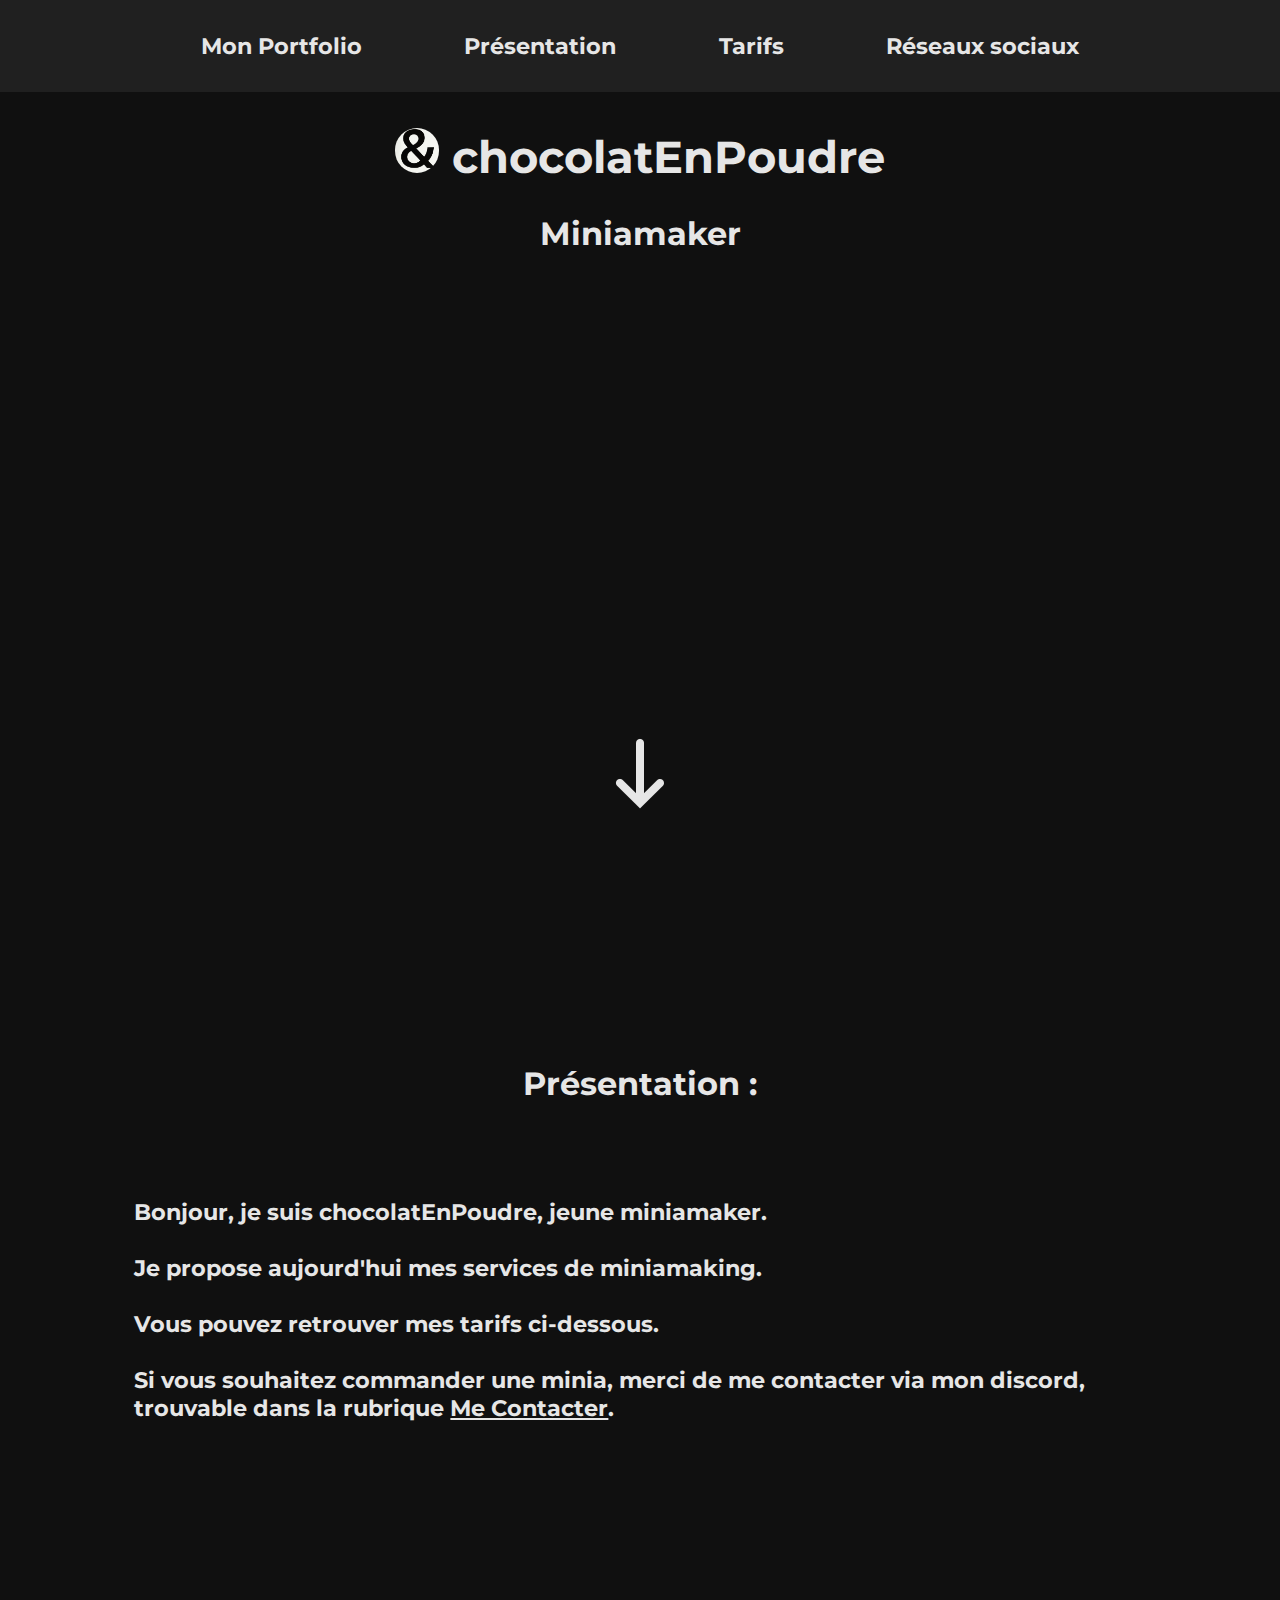
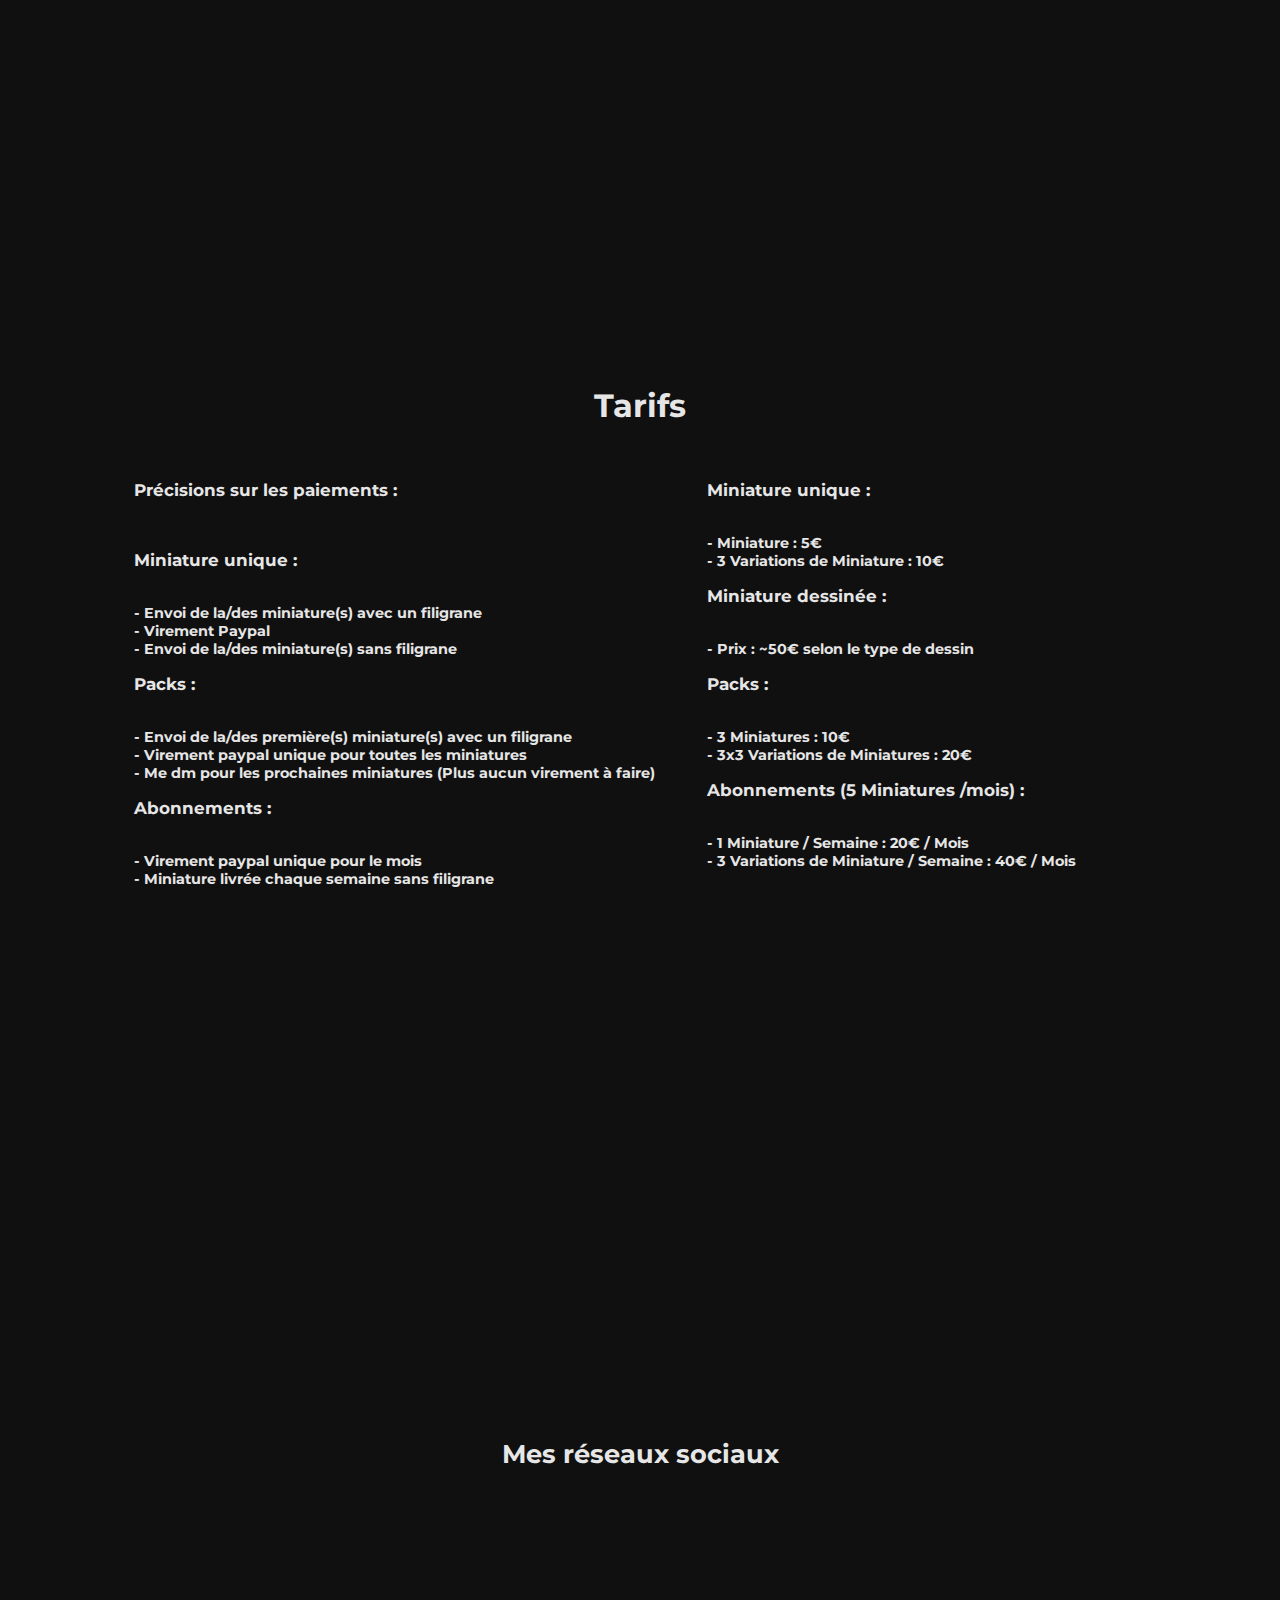
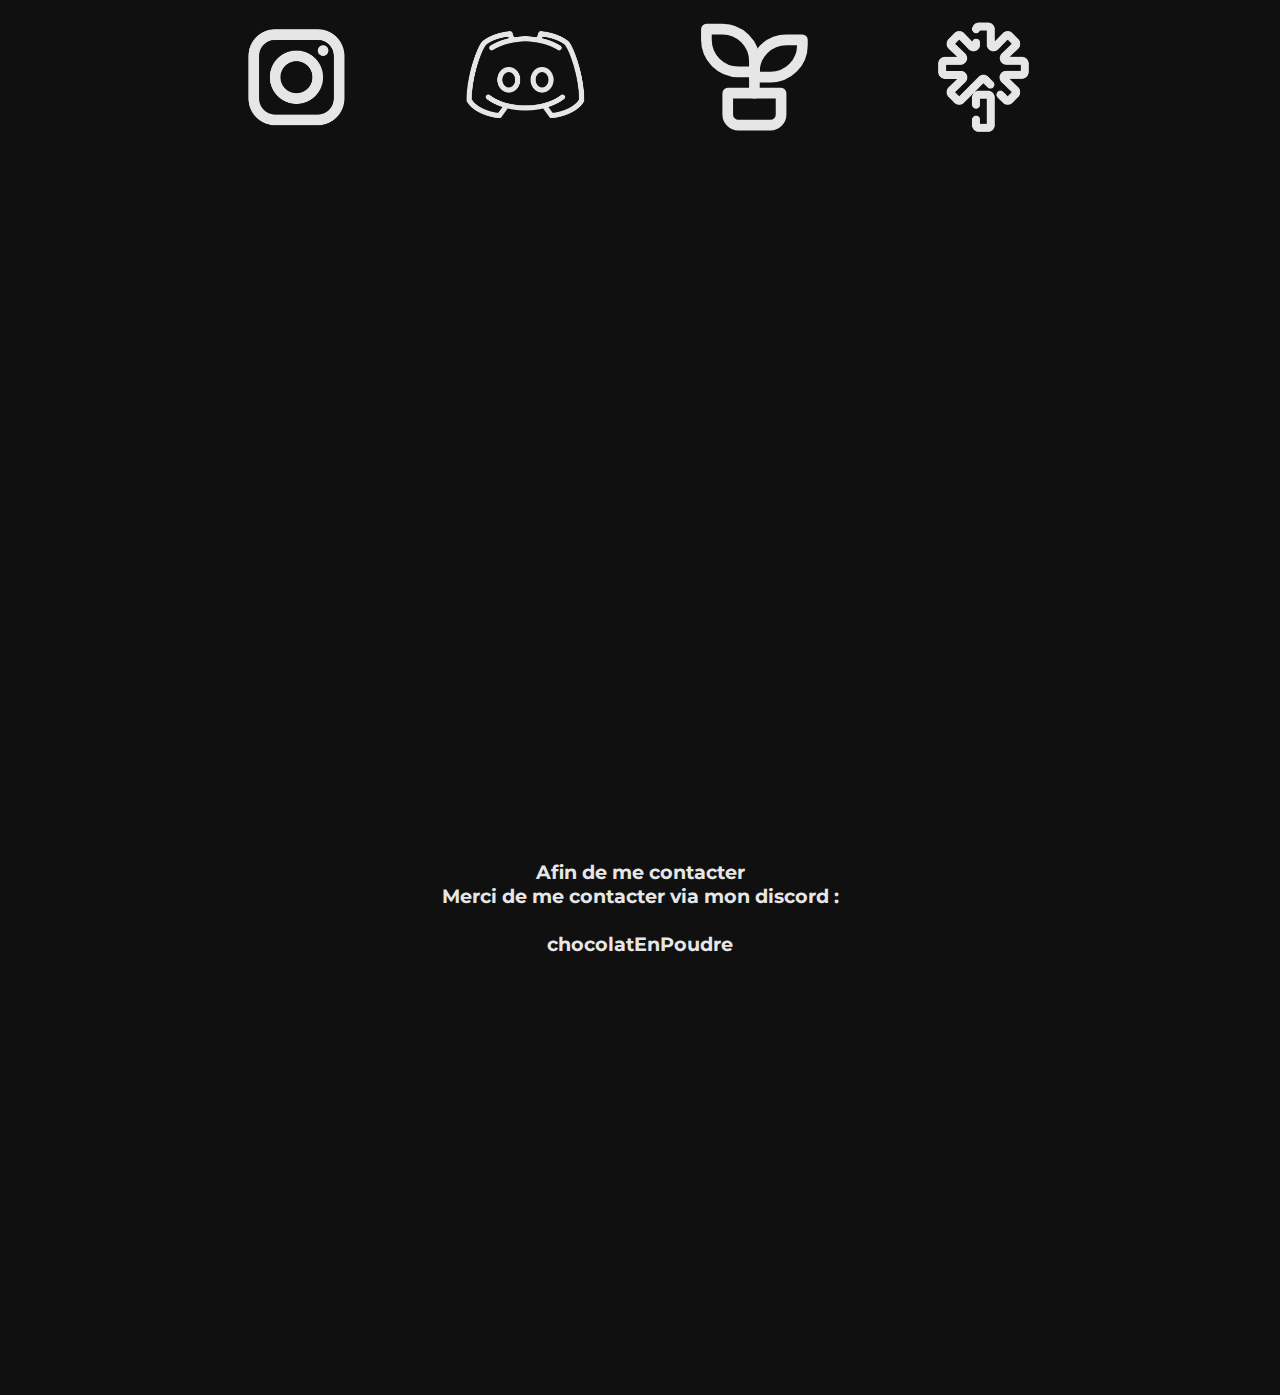
<file: index.html>
<!DOCTYPE html>
<html>
    <head>
        <meta charset="utf-8" />
        <title>chocolatEnPoudre</title>
        <link rel="stylesheet" href="base.css"/>
        <link rel="stylesheet" href="styles.css"/>
        <link rel="icon" href="/favicon-64x64.png">
        
        <meta property="og:title" content="Portfolio Miniamaking"/>
        <meta property="og:description" content="Le Portfolio Miniamaking de chocolatEnPoudre"/>
        <meta property="og:image" content="https://chocolatenpoudre.github.io/Preview.png"/>
        <meta property="og:image:width" content="1270" />
        <meta property="og:image:height" content="720" />
        <meta property="og:url" content="https://chocolatenpoudre.github.io/"/>

        <meta name="viewport" content="width=device-width, initial-scale=1.0">
    </head>
    <body>
        <nav class="navbar">
            <ul class="navbar-links">
                <li><a href="Portfolio" class="text">Mon Portfolio</a></li>
                <li><a href="#container_2" class="text">Présentation</a></li>
                <li><a href="#container_3" class="text">Tarifs</a></li>
                <li><a href="#container_4" class="text">Réseaux sociaux</a></li>
            </ul>
        </nav>
        <div id="container_1">
            <div id="titles">
                <h1 id="pseudo" class="text"><img src="icon.png" id="pfp"> chocolatEnPoudre</h1>
                <h2 id="job" class="text">Miniamaker</h2>
            </div>
            <div id="arrow-container">
                <img src="icons/icons8-down-100.png" id="arrow">
            </div>
        </div>
        <div id="container_2">
            <h1 class="text" id="header-presentation">Présentation :</h1>
            <div class="text-div" id="text-presentation">
Bonjour, je suis chocolatEnPoudre, jeune miniamaker.

Je propose aujourd'hui mes services de miniamaking.

Vous pouvez retrouver mes tarifs ci-dessous.

Si vous souhaitez commander une minia, merci de me contacter via mon discord, trouvable dans la rubrique <a href="#container_5" class="link">Me Contacter</a>.
            </div>
        </div>
        <div id="container_3">
            <h1 class="text" id="header-tarifs">Tarifs</h1>
            <div id="tarifs-container">
                <div class="text-div" id="text-tarifs-1">
<h3 class="headers-tarifs">Précisions sur les paiements :</h3 class="headers-tarifs">
<h3 class="headers-tarifs">Miniature unique :</h3 class="headers-tarifs">
- Envoi de la/des miniature(s) avec un filigrane
- Virement Paypal
- Envoi de la/des miniature(s) sans filigrane
<h3 class="headers-tarifs">Packs :</h3 class="headers-tarifs">
- Envoi de la/des première(s) miniature(s) avec un filigrane
- Virement paypal unique pour toutes les miniatures
- Me dm pour les prochaines miniatures (Plus aucun virement à faire)
<h3 class="headers-tarifs">Abonnements :</h3 class="headers-tarifs">
- Virement paypal unique pour le mois
- Miniature livrée chaque semaine sans filigrane
            </div>
            <div class="text-div" id="text-tarifs-2">
<h3 class="headers-tarifs">Miniature unique :</h3 class="headers-tarifs">
- Miniature : 5€
- 3 Variations de Miniature : 10€
<h3 class="headers-tarifs">Miniature dessinée :</h3>
- Prix : ~50€ selon le type de dessin
<h3 class="headers-tarifs">Packs :</h3 class="headers-tarifs">
- 3 Miniatures : 10€
- 3x3 Variations de Miniatures : 20€
<h3 class="headers-tarifs">Abonnements (5 Miniatures /mois) :</h3 class="headers-tarifs">
- 1 Miniature / Semaine : 20€ / Mois
- 3 Variations de Miniature / Semaine : 40€ / Mois
                </div>
            </div>
        </div>
        <div id="container_4">
            <div id="links-social">
                <h1 id="title-social" class="text">Mes réseaux sociaux</h1>
                <div id="container-social">
                    <a href="https://www.instagram.com/chocoenpoudre/" target="_blank">
                        <img src="icons/icons8-instagram-logo-250.png">
                    </a>
                    <a href="#container_5">
                        <img src="icons/icons8-discord-250.png">
                    </a>
                    <a href="https://www.bonzai.pro/chocolatenpoudre" target="_blank">
                        <svg  xmlns="http://www.w3.org/2000/svg"  width="24"  height="24"  viewBox="0 0 24 24"  fill="none"  stroke="#E6E6E6"  stroke-width="2"  stroke-linecap="round"  stroke-linejoin="round"  class="icon icon-tabler icons-tabler-outline icon-tabler-plant"><path stroke="none" d="M0 0h24v24H0z" fill="none"/><path d="M7 15h10v4a2 2 0 0 1 -2 2h-6a2 2 0 0 1 -2 -2v-4z" /><path d="M12 9a6 6 0 0 0 -6 -6h-3v2a6 6 0 0 0 6 6h3" /><path d="M12 11a6 6 0 0 1 6 -6h3v1a6 6 0 0 1 -6 6h-3" /><path d="M12 15l0 -6" /></svg>
                    </a>
                    <a href="https://linktr.ee/chocolatEnPoudre" target="_blank">
                        <img src="icons//icons8-linktree-480.png">
                    </a>
                </div>
            </div>
        </div>
        <div id="container_5">
            <div id="contact-container">
                <p class="text" id="contact-text">Afin de me contacter <br>Merci de me contacter via mon discord : <br><br>chocolatEnPoudre</p>
            </div>
        </div>
    </body>
</html>
</file>
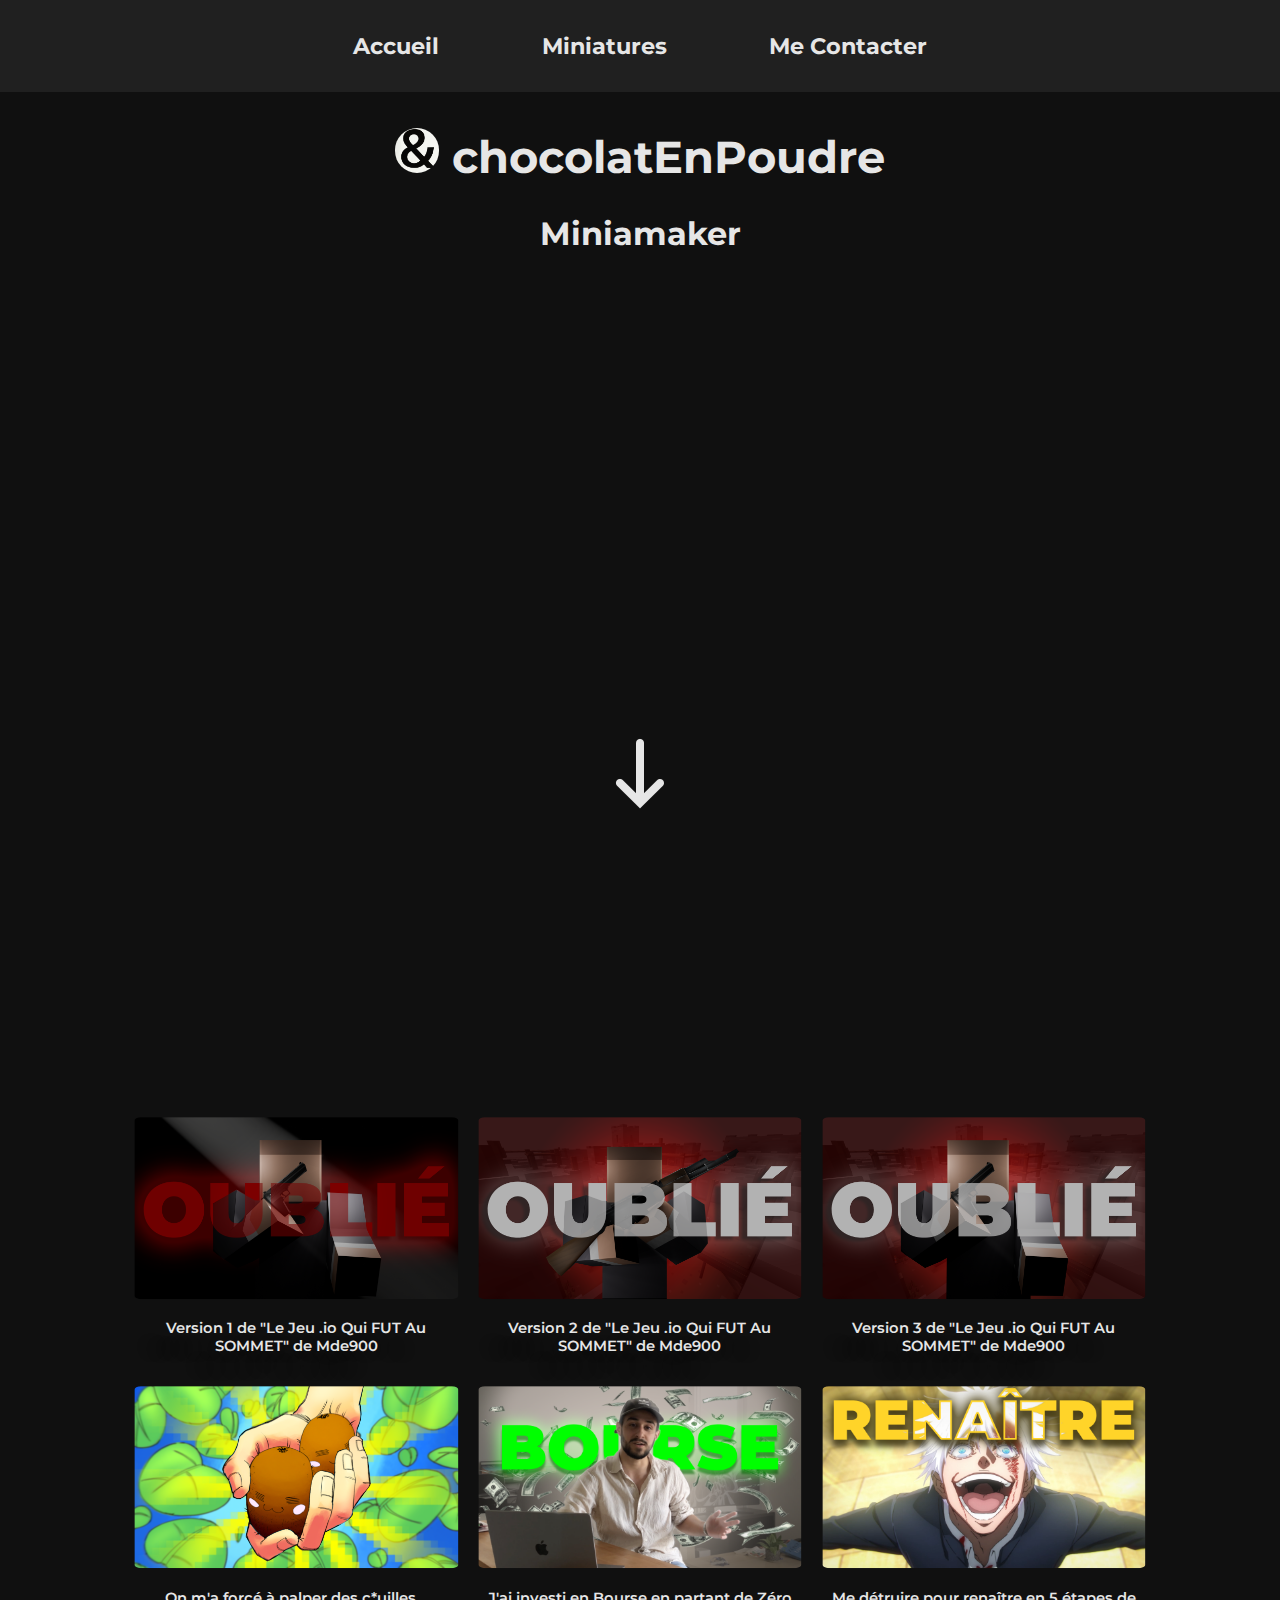
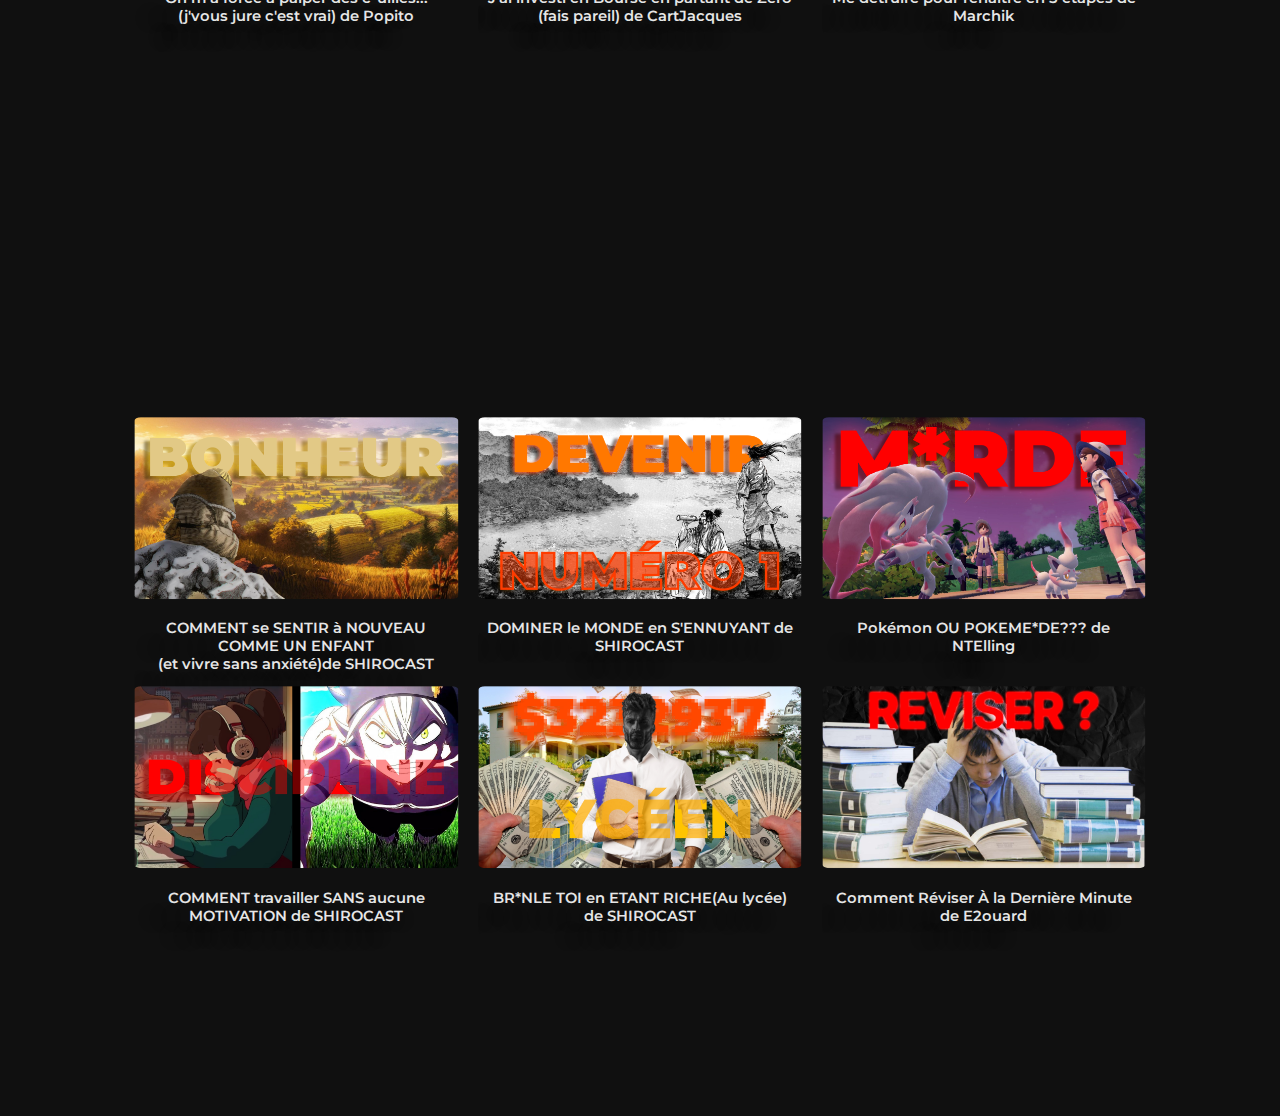
<file: Portfolio/index.html>
<!DOCTYPE html>
<html>
    <head>
        <meta charset="utf-8" />
        <title>Portfolio Miniamaking</title>
        <link rel="stylesheet" href="../base.css"/>
        <link rel="stylesheet" href="styles.css">
        <link rel="icon" href="/favicon-64x64.png">
        
        <meta property="og:title" content="Portfolio Miniamaking"/>
        <meta property="og:description" content="Le Portfolio Miniamaking de chocolatEnPoudre"/>
        <meta property="og:image" content="https://chocolatenpoudre.github.io/Preview.png"/>
        <meta property="og:image:width" content="1270" />
        <meta property="og:image:height" content="720" />
        <meta property="og:url" content="https://chocolatenpoudre.github.io/"/>
        
        <meta name="viewport" content="width=device-width, initial-scale=1.0">
    </head>
    <body>
        <div id="container_1">
            <nav class="navbar">
                <ul class="navbar-links">
                    <li><a href="/" class="text">Accueil</a></li>
                    <li><a href="#container_2" class="text">Miniatures</a></li>
                    <li><a href="/#container_5" class="text">Me Contacter</a></li>
                </ul>
            </nav>
            <div id="titles">
                <h1 id="pseudo" class="text"><img src="/icon.png" id="pfp"> chocolatEnPoudre</h1>
                <h2 id="job" class="text">Miniamaker</h2>
            </div>
            <div id="arrow-container">
                <img src="/icons/icons8-down-100.png" id="arrow">
            </div>
        </div>
        <div id="container_2">        
            <div class="grid-container">
                <div class="grid">
                    <div class="grid-item">
                        <a href="https://www.youtube.com/watch?v=cNBGmeev988&pp=ygUGTWRlOTAw" target="_blank">
                            <img src="Miniatures/Minia_Mde900_0.png">
                            <p class="text">Version 1 de "Le Jeu .io Qui FUT Au SOMMET" de Mde900</p>
                        </a>
                    </div>
                    <div class="grid-item">
                        <a href="https://www.youtube.com/watch?v=cNBGmeev988&pp=ygUGTWRlOTAw" target="_blank">
                            <img src="Miniatures/Minia_Mde900_1.png">
                            <p class="text">Version 2 de "Le Jeu .io Qui FUT Au SOMMET" de Mde900</p>
                        </a>
                    </div>
                    <div class="grid-item">
                        <a href="https://www.youtube.com/watch?v=cNBGmeev988&pp=ygUGTWRlOTAw" target="_blank">
                            <img src="Miniatures/Minia_Mde900_2.png">
                            <p class="text">Version 3 de "Le Jeu .io Qui FUT Au SOMMET" de Mde900</p>
                        </a>
                    </div>
                    <div class="grid-item">
                        <a href="https://www.youtube.com/watch?v=HW7E3XKOPg8" target="_blank">
                            <img src="Miniatures/Minia_Popito.png">
                            <p class="text">On m'a forcé à palper des c*uilles... <br>(j'vous jure c'est vrai) de Popito</p>
                        </a>
                    </div>
                    <div class="grid-item">
                        <a href="https://www.youtube.com/watch?v=31ZCyrr-_gU&pp=ygULQ2FydEphY3F1ZXM%3D">
                            <img src="Miniatures/Minia_0xCart_2.png" target="_blank">
                            <p class="text">J'ai investi en Bourse en partant de Zéro (fais pareil) de CartJacques</p>
                        </a>
                    </div>
                    <div class="grid-item">
                        <a href="https://www.youtube.com/watch?v=RUHRi23t-TU" target="_blank">
                            <img src="Miniatures/Minia_Marchik.png">
                            <p class="text">Me détruire pour renaître en 5 étapes de Marchik</p>
                        </a>
                    </div>
                </div>
            </div>
        </div>
        <div id="container_3">
            <div class="grid-container">
                <div class="grid">
                    <div class="grid-item">
                        <a href="https://www.youtube.com/watch?v=Y3ScmFE9hvo" target="_blank">
                            <img src="Miniatures/Minia_Enfant.png">
                            <p class="text">COMMENT se SENTIR à NOUVEAU <br>COMME UN ENFANT<br>(et vivre sans anxiété)de SHIROCAST </p>
                        </a>
                    </div>
                    <div class="grid-item">
                        <a href="https://www.youtube.com/watch?v=sEBYPupO8K0" target="_blank">
                            <img src="Miniatures/Minia_Ennui.png">
                            <p class="text">DOMINER le MONDE en S'ENNUYANT de SHIROCAST</p>
                        </a>
                    </div>
                    <div class="grid-item">
                        <a href="https://www.youtube.com/watch?v=CTueO38waA8" target="_blank">
                            <img src="Miniatures/NTelling_2.png">
                            <p class="text">Pokémon OU POKEME*DE??? de <br>NTElling</p>
                        </a>
                    </div>
                    <div class="grid-item">
                        <a href="https://www.youtube.com/watch?v=hJK1vHhcHc8" target="_blank">
                            <img src="Miniatures/Minia_Motivation.png">
                            <p class="text">COMMENT travailler SANS aucune MOTIVATION de SHIROCAST</p>
                        </a>
                    </div>
                    <div class="grid-item">
                        <a href="https://www.youtube.com/watch?v=JE0Afrt62-g" target="_blank">
                            <img src="Miniatures/Minia_Riche.png">
                            <p class="text">BR*NLE TOI en ETANT RICHE(Au lycée) <br>de SHIROCAST</p>
                        </a>
                    </div>
                    <div class="grid-item">
                        <a href="https://www.youtube.com/watch?v=CqzaRKPK7Hk" target="_blank">
                            <img src="Miniatures/Minia_E2ouard.png">
                            <p class="text">Comment Réviser À la Dernière Minute<br> de E2ouard</p>
                        </a>
                    </div>
                </div>
            </div>
        </div>
    </body>
</html>
</file>
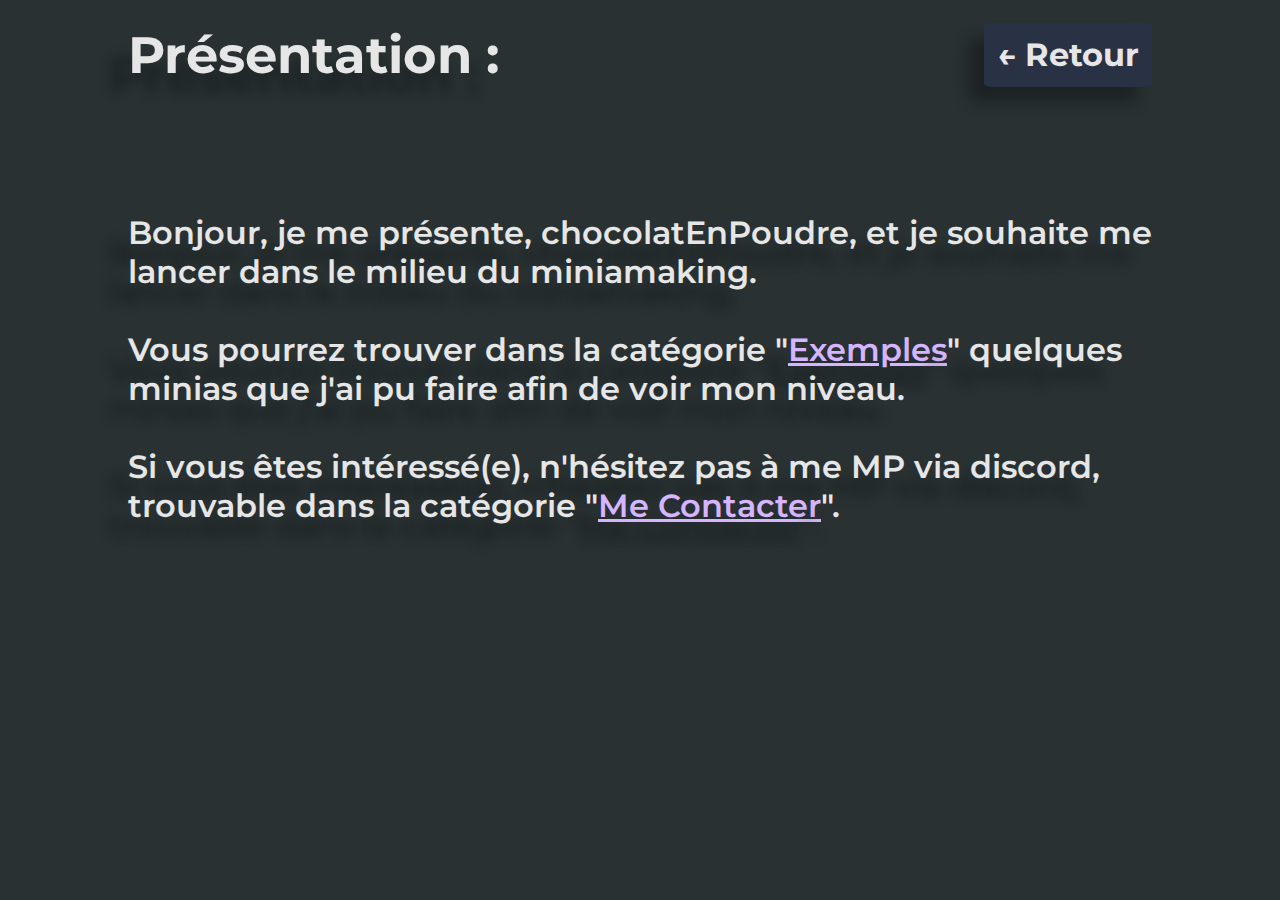
<file: Présentation/index.html>
<!DOCTYPE html>
<head>
    <meta charset="utf-8" />
    <title>Présentation - Portfolio Miniamaking</title>
    <link rel="stylesheet" href="styles.css"/>
    <link rel="icon" href="../icon.png">
    
    <meta property="og:title" content="Portfolio Miniamaking"/>
    <meta property="og:description" content="Le Portfolio Miniamaking de chocolatEnPoudre"/>
    <meta property="og:image" content="https://chocolatenpoudre.github.io/Portfolio/Preview.png"/>
    <meta property="og:image:width" content="1270" />
    <meta property="og:image:height" content="720" />
    <meta property="og:url" content="https://chocolatenpoudre.github.io/"/>
</head>
<body>

    <h2 class="header">Présentation :</h2>

    <div class="text-div">

Bonjour, je me présente, chocolatEnPoudre, et je souhaite me lancer dans le milieu du miniamaking.

Vous pourrez trouver dans la catégorie "<a href="/Portfolio/Exemples/">Exemples</a>" quelques minias que j'ai pu faire afin de voir mon niveau.

Si vous êtes intéressé(e), n'hésitez pas à me MP via discord, trouvable dans la catégorie "<a href="/Portfolio/Contacter/">Me Contacter</a>".</div>

    <a href="../" class="button">← Retour</a>
</body>
</file>
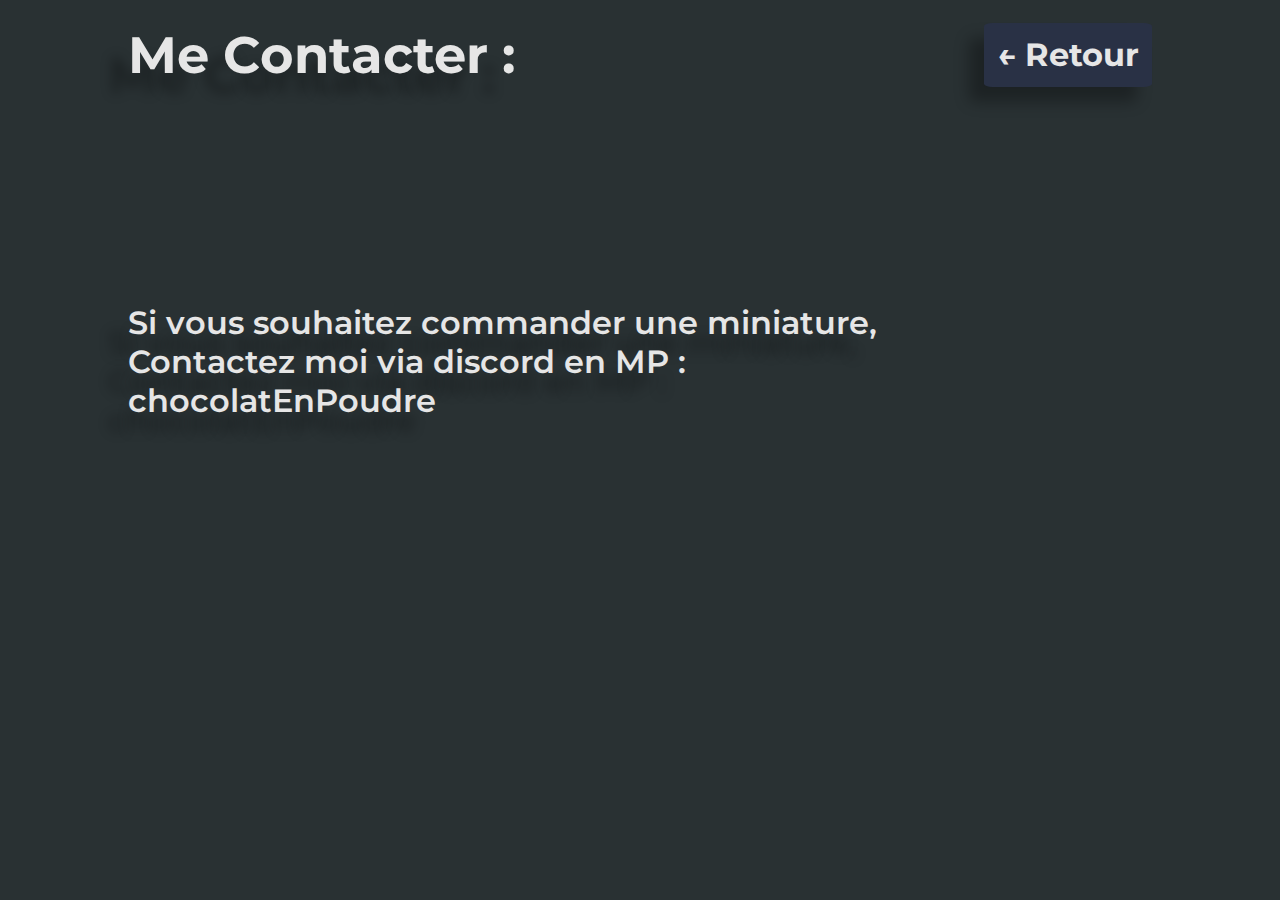
<file: Portfolio/Contacter/index.html>
<!DOCTYPE html>
<head>
    <meta charset="utf-8" />
    <title>Contacter - Portfolio Miniamaking</title>
    <link rel="stylesheet" href="styles.css"/>
    <link rel="icon" href="../icon.png">
    
    <meta property="og:title" content="Portfolio Miniamaking"/>
    <meta property="og:description" content="Le Portfolio Miniamaking de chocolatEnPoudre"/>
    <meta property="og:image" content="https://chocolatenpoudre.github.io/Portfolio/Preview.png"/>
    <meta property="og:image:width" content="1270" />
    <meta property="og:image:height" content="720" />
    <meta property="og:url" content="https://chocolatenpoudre.github.io/"/>
</head>
<body>    
    <h2 class="header">Me Contacter :</h2>

    <div class="text-div">

Si vous souhaitez commander une miniature,
Contactez moi via discord en MP : 
chocolatEnPoudre
</div>

    <a href="../" class="button">← Retour</a>
</body>
</file>
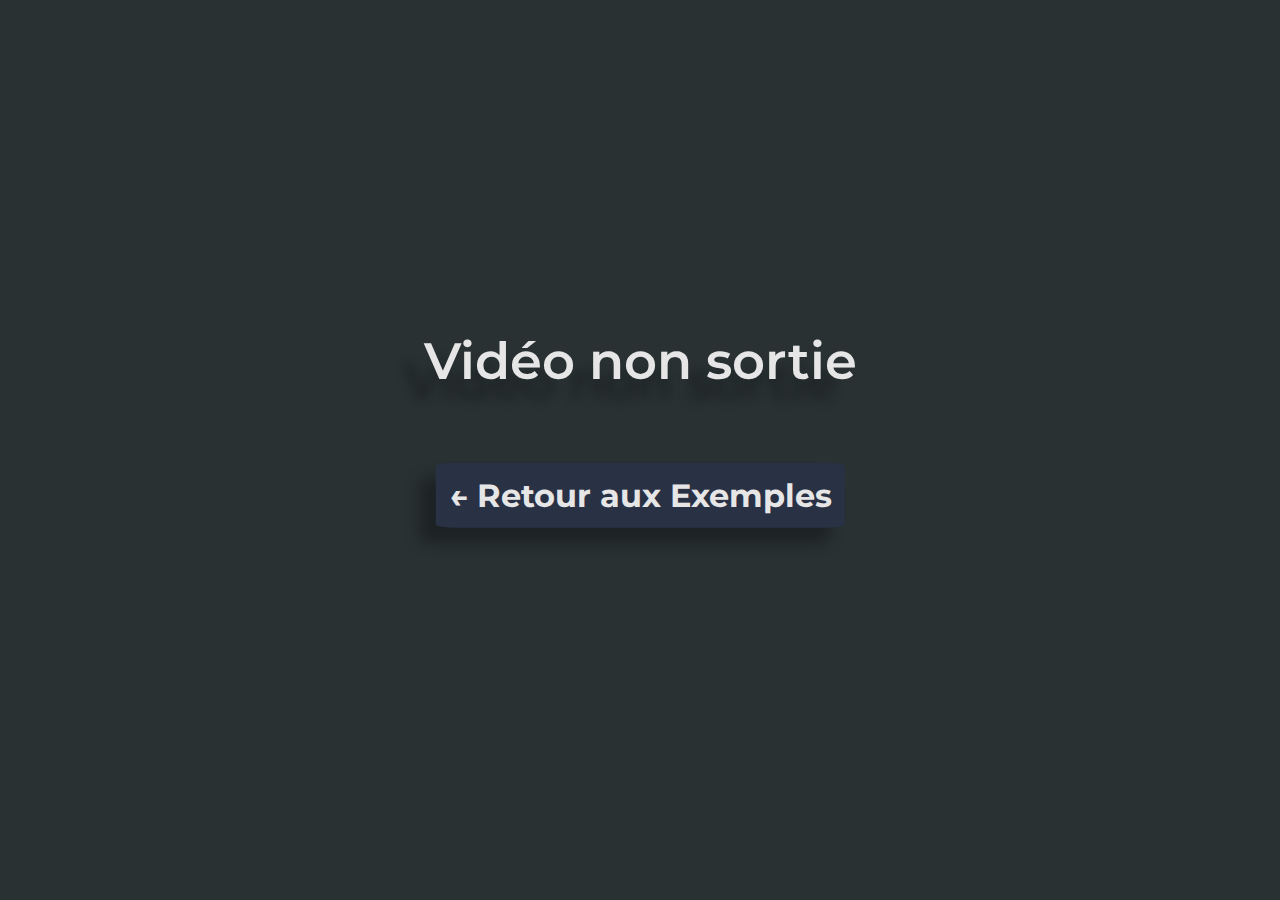
<file: Portfolio/NotUploaded/index.html>
<!DOCTYPE html>
<head>
    <meta charset="utf-8" />
    <title>Présentation - Portfolio Miniamaking</title>
    <link rel="stylesheet" href="styles.css"/>
    <link rel="icon" href="/icon.png">
    
    <meta property="og:title" content="Portfolio Miniamaking"/>
    <meta property="og:description" content="Le Portfolio Miniamaking de chocolatEnPoudre"/>
    <meta property="og:image" content="https://chocolatenpoudre.github.io/Portfolio/Preview.png"/>
    <meta property="og:image:width" content="1270" />
    <meta property="og:image:height" content="720" />
    <meta property="og:url" content="https://chocolatenpoudre.github.io/Portfolio"/>
</head>
<body>
    <p class="text">Vidéo non sortie</p>


    <a href="../" class="button">← Retour aux Exemples</a>
</body>
</file>
<file: base.css>
/* Setup Fonts */

@font-face {
    font-family: 'Montserrat-Black';
    src: url('fonts/Montserrat-Black.ttf') format('truetype');
    font-weight: normal;
    font-style: normal;
}

@font-face {
    font-family: 'Montserrat-Bold';
    src: url('fonts/Montserrat-Bold.ttf') format('truetype');
    font-weight: normal;
    font-style: normal;
}

@font-face {
    font-family: 'Montserrat-SemiBold';
    src: url('fonts/Montserrat-SemiBold.ttf') format('truetype');
    font-weight: normal;
    font-style: normal;
}

/* General adjustements */

body {
    background-color: #101010;
}

html {
    scroll-behavior: smooth;
}

a {
    text-decoration: none;
}

#pfp {
    height: 3.5dvw;
    border-radius: 50%;
}

.text {
    color: #E6E6E6;

    font-family: 'Montserrat-Bold';
    
    text-align: center;

    font-size: 1.5dvw;
}

#container_1, #container_2, #container_3, #container_4, #container_5 {
    position: relative;
    width: 100%;
    height: 100vh;
    left: 0;
}

#container_1 {
    top: 0;
}

#container_2 {
    top: 0;
}

#container_3 {
    top: 0;
}

#container_4 {
    top: 0;
}

#container_5 {
    top: 0;
}

#titles {
    position: absolute;

    margin: 0%;

    top: 10%;

    width: 100%;
    height: 40%;
}

.text-div {
    color: #E6E6E6;

    font-family: 'Montserrat-Bold';
    
    text-align: left;

    position: relative;

    width: 80%;
    left: 10%;

    white-space: pre-wrap;
}

#pseudo {
    font-size: 3.5dvw;

    top: 5%;
}

#job {
    font-size: 2.5dvw;
}

#arrow-container {
    display: flex;
    align-items: center;
}

#arrow {
    position: absolute;
    top: 85%;
    left: 50%;
    transform: translate(-50%, -50%);
}

body::-webkit-scrollbar {
    width: var(--scroll-size, 10px);
    height: var(--scroll-size, 10px);
}

body::-webkit-scrollbar-track {
    background-color: var(--scroll-track, transparent);
    border-radius: var(--scroll-track-radius, var(--scroll-radius));
}

body::-webkit-scrollbar-thumb {
    background-color: var(--scroll-thumb-color, grey);
    background-image: var(--scroll-thumb, none);
    border-radius: var(--scroll-thumb-radius, var(--scroll-radius));
}

:root {
    --scroll-size: 15px;
    --scroll-radius: 20px;
    --scroll-track: rgb(255 255 255 / 10%);
    --scroll-thumb: linear-gradient(45deg, #adadad, #ebebeb);
}

.navbar {
    position: fixed;
    top: 0;
    left: 0;
    width: 100%;
    display: flex;
    justify-content: center;
    align-items: center;
    background-color: #202020;
    padding: 1rem 0;

    opacity: 1;
    z-index: 1000;
}

.navbar-links {
    display: flex;
    list-style: none;

    justify-content: center;

    position: relative;
    width: 100%;
    left: 0%;

    padding: 0;
}

.navbar-links li {
    margin: 0 4dvw;
}

.navbar-links a {
    text-decoration: none;
    transition: color 0.3s ease;
    font-size: 1.75dvw;
    transition: move 0.3s ease-in-out;
}

.navbar-links a:hover {
    color: #E6E6F6;
}

.link {
    text-decoration: underline;
    color: #E6E6E6;
    transition: color 0.3s ease;
}

.link:hover {
    color: #E6E6F6;
}

footer {
    position: relative;

    height: 60%;
    top: 40%;
    display: block;

    background-color: #303030;

    padding: 0;
    margin: 0;
}

@media (max-width: 768px) {
    #pseudo {
        font-size: 7dvw;
    }

    #job {
        font-size: 5dvw;
    }

    #pfp {
        height: 8dvw;
    }

    .navbar {
        padding: 2dvw 0;
    }

    .navbar-links a {
        font-size: 2.25dvw;
    }

    .navbar-links li {
        margin: 0 1.25dvw;
    }
}
</file>
<file: styles.css>
#links-social {
    margin: 0%;

    width: 100%;
    height: 40%;

    position: relative;
    top: 50%;
    left: 50%;
    transform: translate(-50%, -50%);
}

#quick-links-container {
    position: relative;
    top: 50%;
    left: 50%;
    transform: translate(-35%, 50%);
    width: 80%;
    height: 40%;
    
    margin-left: -5%;
    margin-right: -5%;

    display: grid;
    grid-template-columns: repeat(5, auto);
    gap: 10%;
    
    justify-content: center;
    align-items: center;
}

#title-social {
    font-size: 2dvw;
}

#container-social {
    position: relative;
    top: 50%;
    left: 50%;
    transform: translate(-50%, -40%);
    width: 80%;

    justify-content: center;
    align-items: center;

    display: grid;

    gap: 10%;
    grid-template-columns: repeat(4, auto);
}

#container-social img {
    height: auto;

    width: 10dvw;
}

#container-social svg {
    height: auto;

    width: 10dvw;
}

#contact-container {
    position: relative;
    top: 50%;
    left: 50%;
    transform: translate(-50%, -80%);
    width: 80%;
}

p {
    font-size: 2dvw;
}

#header-presentation {
    font-size: 2.5dvw;

    position: relative;
    top: 15%;
}

#text-presentation {
    position: relative;
    top: 20%;
    font-size: 1.75dvw;
}

#header-tarifs {
    font-size: 2.5dvw;

    position: relative;
    top: 15%;
}

#text-tarifs-1 {
    position: relative;
    width: 45%;
    left: 10%;
    font-size: 1.125dvw;
    margin: 0;
    padding: 0;
}

#text-tarifs-2 {
    position: relative;
    width: 45%;
    left: 10%;
    margin: 0;
    padding: 0;
    font-size: 1.125dvw;
}

#text-tarifs-1, #text-tarifs-2 {
    display: inline-block;
    vertical-align: top;
}

#tarifs-container {
    position: relative;
    top: 15%;
    left: 0%;
    width: 100%;

    overflow: hidden;
}

.headers-tarifs {
    margin: 0;
    padding: 1rem 0;
}

@media (max-width: 768px) {
    #title-social {
        font-size: 8dvw;
    }

    #container-social img, #container-social svg {
        width: 15dvh;
    }

    #container-social {
        grid-template-columns: repeat(2, auto);
    }

    #contact-text {
        font-size: 6dvw;
    }

    #header-presentation {
        font-size: 8dvw;
    }
    
    #text-presentation {
        font-size: 4dvw;
    }
    
    #header-tarifs {
        font-size: 8dvw;
    }
    
    #tarifs-container {
        display: flex;
        flex-direction: column;
        position: relative;
        top: 10%;
        left: 0%;
        width: 100%;
    
        overflow: hidden;
    }
    
    #text-tarifs-1, #text-tarifs-2 {
        display: inline-block;
        vertical-align: top;
    }
    
    #text-tarifs-1 {
        font-size: 3dvw;

        width: 80%;

        order: 2;
    }
    
    #text-tarifs-2 {
        font-size: 3dvw;

        width: 80%;

        order: 1;
    }
    
    .headers-tarifs {
        margin: 0;
        padding: 1rem 0;
    }

    #container_3 {
        height: auto;
    }
}
</file>
<file: Portfolio/styles.css>
#quick-links-container {
    position: relative;
    top: 50%;
    left: 50%;
    transform: translate(-40%, 50%);
    width: 80%;
    height: 40%;
    
    margin-left: -5%;
    margin-right: -5%;

    display: grid;
    grid-template-columns: repeat(3, auto);
    
    gap: 10%;
    
    justify-content: center;
    align-items: center;
}


.grid {
    display: flex;
    justify-content: center;
    align-items: center;

    display: grid;
    grid-template-columns: repeat(3, 1fr);
    gap: 2%;
}

.grid-container {
    position: absolute;
    top: 45%;
    left: 50%;
    transform: translate(-50%, -50%);
    width: 80%;
    margin-top: 5%;
}

.grid-item {
    display: flex;
    flex-direction: column;
    align-items: center;
    height: 0;
    padding-bottom: 80%;
    position: relative;

    transition: transform 0.3s ease;
}

.grid-item img {
    width: 100%;
    border-radius: 2%;

    transition: transform 0.3s ease;
}

.grid-item:hover img {
    transform: scale(1.05); /* Enlarge the image on hover */
}

.grid-item p {
    margin-top: 5%;
    text-align: center;

    color: #E6E6E6;
    font-family: 'Montserrat-SemiBold';
    font-size: 1.15vw;


    height: 25%; /* Set a fixed height */
    overflow: hidden; /* Hide overflow text */
    text-overflow: ellipsis; /* Add ellipsis for overflow text */

    text-shadow: -20px 20px 12px rgba(0, 0, 0, 0.3);

    transition: font-size 0.3s ease;
}

.grid-item:hover p {
    font-size: 1.2vw;
}



@media (max-width: 768px) {
    .grid {
        grid-template-columns: repeat(2, 1fr);
    }

    .grid-container {
        width: 90%;
    }

    .grid-item p {
        font-size: 2dvw;
    }

    #container_3 {
        transform: translate(0%, -35%);
    }
}
</file>
<file: Présentation/styles.css>
/* Setup Fonts */

@font-face {
    font-family: 'Montserrat-Black';
    src: url('../fonts/Montserrat-Black.ttf') format('truetype');
    font-weight: normal;
    font-style: normal;
}

@font-face {
    font-family: 'Montserrat-Bold';
    src: url('../fonts/Montserrat-Bold.ttf') format('truetype');
    font-weight: normal;
    font-style: normal;
}

@font-face {
    font-family: 'Montserrat-SemiBold';
    src: url('../fonts/Montserrat-SemiBold.ttf') format('truetype');
    font-weight: normal;
    font-style: normal;
}

/* CSS */

body {
    background-color: #293133;
    overflow-x: hidden;
}

h1 {
    top: 30%;

    text-align: center;
    font-family: 'Montserrat-Black';
    font-size: 6vw;
}

h2 {
    top: 10%;

    left: 10%;

    text-align: left;
    font-family: 'Montserrat-Bold';
    font-size: 4vw;
}

.text-div {
    position: absolute;

    color: #E6E6E6;

    margin: 0 auto;

    white-space: pre-wrap;

    top: 15%;
    left: 10%;
    right: 10%;

    text-align: left;
    font-family: 'Montserrat-SemiBold';
    font-size: 2.5vw;

    text-shadow: -20px 20px 12px rgba(0, 0, 0, 0.3);
}

a {
    color: #d5b5ff;
}

.header {
    position: absolute;

    top: 2.5%;
    left: 10%;

    color: #E6E6E6;

    margin: 0 auto;

    text-shadow: -20px 20px 12px rgba(0, 0, 0, 0.3);
}
  
.button {
    position: absolute;

    top: 2.5%;
    right: 10%;

    font-family: 'Montserrat-Bold';
    font-size: 2.5vw;
    
    text-decoration: none;

    box-shadow: -15px 15px 15px rgba(0, 0, 0, 0.3);
    
    padding: 1% 1%;
    background-color: #293145;
    color: #E6E6E6;
    border: none;
    border-radius: 5%;
    cursor: pointer;

    transition: transform 0.3s ease;
}

.button:hover {
    transform: scale(1.05); /* Enlarge the image on hover */
}

.text {
    position: relative;

    color: #E6E6E6;

    margin: 0 auto;

    text-shadow: -20px 20px 12px rgba(0, 0, 0, 0.3);
}

body::-webkit-scrollbar {
    width: var(--scroll-size, 10px);
    height: var(--scroll-size, 10px);
}
body::-webkit-scrollbar-track {
    background-color: var(--scroll-track, transparent);
    border-radius: var(--scroll-track-radius, var(--scroll-radius));
}
body::-webkit-scrollbar-thumb {
    background-color: var(--scroll-thumb-color, grey);
    background-image: var(--scroll-thumb, none);
    border-radius: var(--scroll-thumb-radius, var(--scroll-radius));
}

:root {
    --scroll-size: 15px;
    --scroll-radius: 20px;
    --scroll-track: rgb(255 255 255 / 10%);
    --scroll-thumb: linear-gradient(45deg, #00aeff, #a68eff);
}
</file>
<file: Portfolio/Contacter/styles.css>
/* Setup Fonts */

@font-face {
    font-family: 'Montserrat-Black';
    src: url('../../fonts/Montserrat-Black.ttf') format('truetype');
    font-weight: normal;
    font-style: normal;
}

@font-face {
    font-family: 'Montserrat-Bold';
    src: url('../../fonts/Montserrat-Bold.ttf') format('truetype');
    font-weight: normal;
    font-style: normal;
}

@font-face {
    font-family: 'Montserrat-SemiBold';
    src: url('../../fonts/Montserrat-SemiBold.ttf') format('truetype');
    font-weight: normal;
    font-style: normal;
}

/* CSS */

body {
    background-color: #293133;
    overflow-x: hidden;
}

h1 {
    top: 30%;

    text-align: center;
    font-family: 'Montserrat-Black';
    font-size: 6vw;
}

h2 {
    top: 10%;

    left: 10%;

    text-align: left;
    font-family: 'Montserrat-Bold';
    font-size: 4vw;
}

.text-div {
    position: absolute;

    color: #E6E6E6;

    margin: 0 auto;

    white-space: pre-wrap;

    top: 25%;
    left: 10%;

    text-align: left;
    font-family: 'Montserrat-SemiBold';
    font-size: 2.5vw;

    text-shadow: -20px 20px 12px rgba(0, 0, 0, 0.3);
}

a {
    text-decoration: none;
}

.header {
    position: absolute;

    top: 2.5%;
    left: 10%;

    color: #E6E6E6;

    margin: 0 auto;

    text-shadow: -20px 20px 12px rgba(0, 0, 0, 0.3);
}
  
.button {
    position: absolute;

    top: 2.5%;
    right: 10%;

    font-family: 'Montserrat-Bold';
    font-size: 2.5vw;
    

    box-shadow: -15px 15px 15px rgba(0, 0, 0, 0.3);
    
    padding: 1% 1%;
    background-color: #293145;
    color: #E6E6E6;
    border: none;
    border-radius: 5%;
    cursor: pointer;

    transition: transform 0.3s ease;
}

.button:hover {
    transform: scale(1.05); /* Enlarge the image on hover */
}

.text {
    position: relative;

    color: #E6E6E6;

    margin: 0 auto;

    text-shadow: -20px 20px 12px rgba(0, 0, 0, 0.3);
}

body::-webkit-scrollbar {
    width: var(--scroll-size, 10px);
    height: var(--scroll-size, 10px);
}
body::-webkit-scrollbar-track {
    background-color: var(--scroll-track, transparent);
    border-radius: var(--scroll-track-radius, var(--scroll-radius));
}
body::-webkit-scrollbar-thumb {
    background-color: var(--scroll-thumb-color, grey);
    background-image: var(--scroll-thumb, none);
    border-radius: var(--scroll-thumb-radius, var(--scroll-radius));
}

:root {
    --scroll-size: 15px;
    --scroll-radius: 20px;
    --scroll-track: rgb(255 255 255 / 10%);
    --scroll-thumb: linear-gradient(45deg, #00aeff, #a68eff);
}
</file>
<file: Portfolio/NotUploaded/styles.css>
/* Setup Fonts */

@font-face {
    font-family: 'Montserrat-Black';
    src: url('../../fonts/Montserrat-Black.ttf') format('truetype');
    font-weight: normal;
    font-style: normal;
}

@font-face {
    font-family: 'Montserrat-Bold';
    src: url('../../fonts/Montserrat-Bold.ttf') format('truetype');
    font-weight: normal;
    font-style: normal;
}

@font-face {
    font-family: 'Montserrat-SemiBold';
    src: url('../../fonts/Montserrat-SemiBold.ttf') format('truetype');
    font-weight: normal;
    font-style: normal;
}

/* CSS */

body {
    background-color: #293133;
    overflow-x: hidden;
}

h1 {
    top: 30%;

    text-align: center;
    font-family: 'Montserrat-Black';
    font-size: 6vw;
}

h2 {
    top: 10%;

    left: 10%;

    text-align: left;
    font-family: 'Montserrat-Bold';
    font-size: 4vw;
}

a {
    color: #d5b5ff;
}

.header {
    position: absolute;

    top: 2.5%;
    left: 10%;

    color: #E6E6E6;

    margin: 0 auto;

    text-shadow: -20px 20px 12px rgba(0, 0, 0, 0.3);
}
  
.button {
    position: absolute;
    top: 55%;
    left: 50%;
    transform: translate(-50%, -50%);
    text-align: center;

    font-family: 'Montserrat-Bold';
    font-size: 2.5vw;
    
    text-decoration: none;

    box-shadow: -15px 15px 15px rgba(0, 0, 0, 0.3);
    
    padding: 1% 1%;
    background-color: #293145;
    color: #E6E6E6;
    border: none;
    border-radius: 5%;
    cursor: pointer;
}

.text {
    color: #E6E6E6;

    margin: 0 auto;

    text-shadow: -20px 20px 12px rgba(0, 0, 0, 0.3);

    font-family: "Montserrat-SemiBold";
}

p {
    position: absolute;
    top: 40%;
    left: 50%;
    transform: translate(-50%, -50%);
    text-align: center;

    font-size: 4vw;
}

body::-webkit-scrollbar {
    width: var(--scroll-size, 10px);
    height: var(--scroll-size, 10px);
}
body::-webkit-scrollbar-track {
    background-color: var(--scroll-track, transparent);
    border-radius: var(--scroll-track-radius, var(--scroll-radius));
}
body::-webkit-scrollbar-thumb {
    background-color: var(--scroll-thumb-color, grey);
    background-image: var(--scroll-thumb, none);
    border-radius: var(--scroll-thumb-radius, var(--scroll-radius));
}

:root {
    --scroll-size: 15px;
    --scroll-radius: 20px;
    --scroll-track: rgb(255 255 255 / 10%);
    --scroll-thumb: linear-gradient(45deg, #00aeff, #a68eff);
  }
</file>
